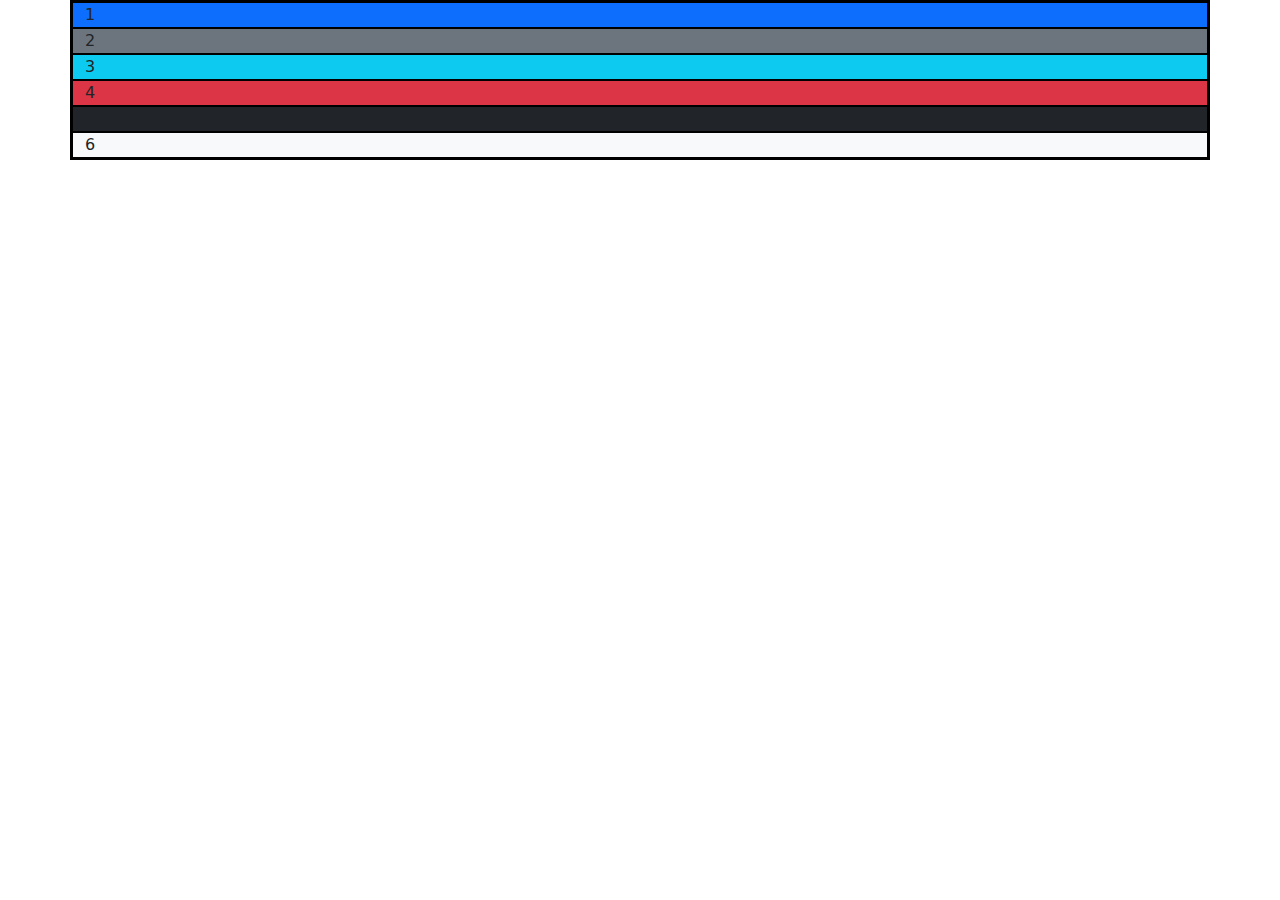
<file: test.html>
<!DOCTYPE html>
<html lang="en">

<head>
  <meta charset="UTF-8">
  <title>Responsive Background</title>
  <link href="https://cdn.jsdelivr.net/npm/bootstrap@5.3.2/dist/css/bootstrap.min.css" rel="stylesheet">
  <style>
    div {
      border: 1px solid black;
    }
  </style>
</head>

<body>
  <div class="container">
  <div class="row">
    <div class="col-12 bg-primary">1</div>
    <div class="col-12  bg-secondary">2</div>
    <div class="col-12  bg-info">3</div>
    <div class="col-12  bg-danger">4</div>
    <div class="col-12  bg-dark">5</div>
    <div class="col-12  bg-light">6</div>
  </div>
  </div>
 <!-- ...existing code... -->
  <script src="https://cdn.jsdelivr.net/npm/bootstrap@5.3.2/dist/js/bootstrap.bundle.min.js"></script>
<!-- ...existing code... -->
</body>

</html>
</file>
